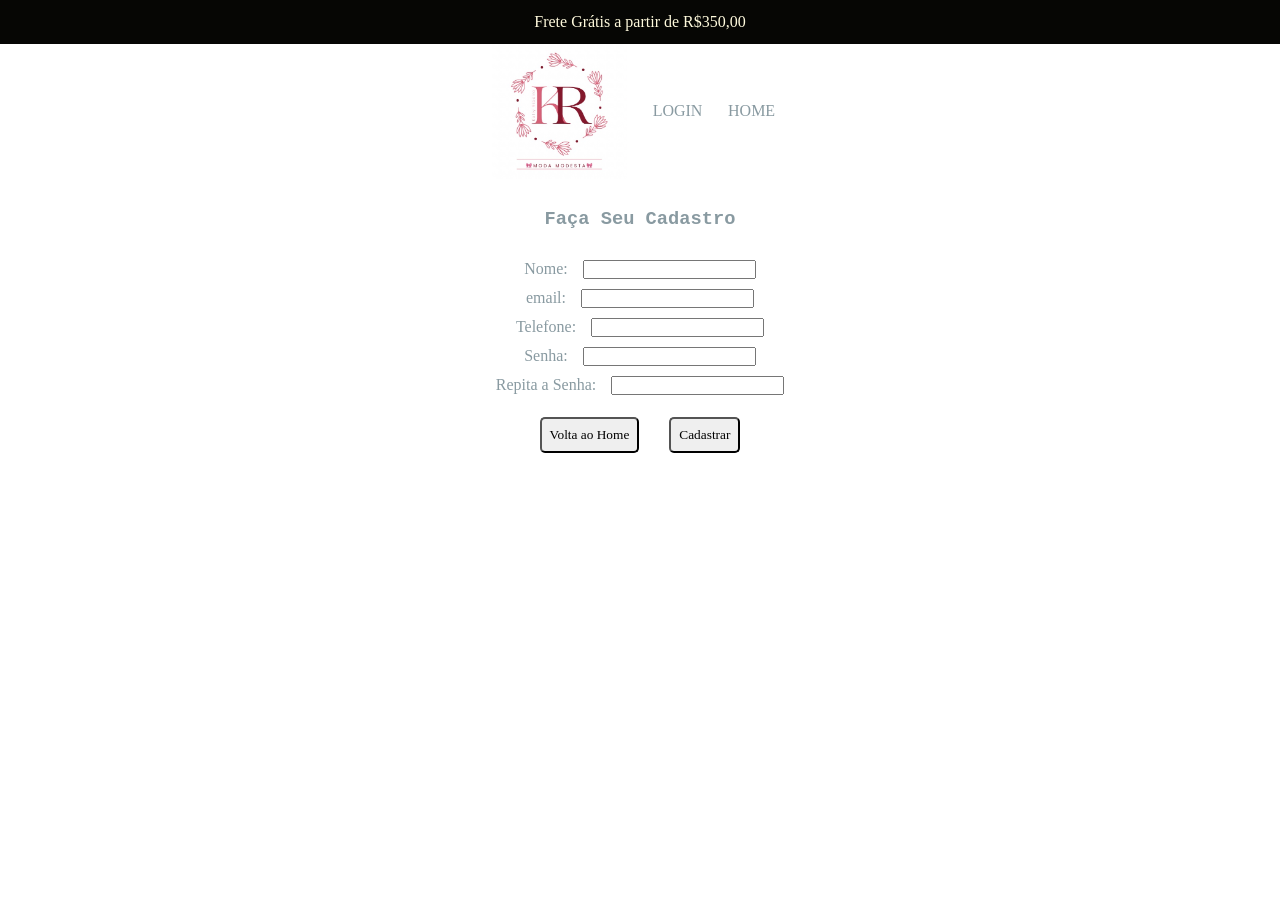
<file: cadastrar.html>
<!DOCTYPE html>
<html lang="pt-br">
    <head>
        <meta charset="UTF-8">
        <meta http-equiv="X-UA-Compatible" content="IE=edge">
       <meta name="viewport" content="width=device-width, initial-scale=1.0">
 
        <title>Cadastro</title>
        <link rel="preconnect" href="https://fonts.googleapis.com">
        <link rel="preconnect" href="https://fonts.gstatic.com" crossorigin>
        <link href="https://fonts.googleapis.com/css2?family=Poppins:ital,wght@0,100;0,200;0,300;0,400;0,500;0,600;0,700;0,800;0,900;1,100;1,200;1,300;1,400;1,500;1,600;1,700;1,800;1,900&display=swap" rel="stylesheet">
        <link rel="stylesheet" href="https://cdn.jsdelivr.net/npm/swiper@11/swiper-bundle.min.css"/>
        <link rel="preconnect" href="https://fonts.googleapis.com">
        <link rel="preconnect" href="https://fonts.gstatic.com" crossorigin>
        <link href="https://fonts.googleapis.com/css2?family=Josefin+Sans&display=swap" rel="stylesheet">    
        <link rel="stylesheet" href="./styles/style.css">
</head>

<header class="cabecalho">
    <a>Frete Grátis a partir de R$350,00</a>
</header>

<body class="">
    <div class="container__Menu">
            <img src="./assets/Logo.jpeg" class="container__Menu__logo" alt="logo">
        <a class="container__Menu__Link" href="login.html">LOGIN</a>
        <a class="container__Menu__Link" href="index.html">HOME</a>
    </div>

      <h3 class="div__cadastro__paragraph">Faça Seu Cadastro</h3>
    <div class="div__cadastro"> 
    <form action="backend/salvarUsuario.php" method="POST">  
                       
        <div class="div__cadastro">
            <label class="" for="exampleInputEmail1">Nome:</label>
            <input name="nome" type="text" id="exampleInputEmail1" aria-describedby="emailHelp">   
        </div>
        <div class="div__cadastro">
            <label for="exampleInputEmail1">email: </label>
            <input name="email" type="email" id="exampleInputEmail1" aria-describedby="emailHelp">   
        </div>
        <div class="div__cadastro">
            <label for="exampleInputEmail1">Telefone: </label>
            <input name="numero_telefone" type="number">  
        </div>

        <div class="div__cadastro">
            <label for="exampleInputPassword1">Senha: </label>
            <input name="senha" type="password" id="exampleInputPassword1">
        </div>

        <div class="div__cadastro">
            <label for="exampleInputPassword1">Repita a Senha: </label>
            <input type="password" id="exampleInputPassword1">
        </div>

        <div class="div__cadastro__buttoes">
        <a href="index.php">
            <button class="login_button" type="button">Volta ao Home</button>
        </a>

         <!--Coloca o que aqui. Eu acho que tem que cadastrar e voltar para o login.-->
            <button class="login_button" type="submit">Cadastrar</button>   
        </div>     
    </form>
    </div>
</body>

</html>
</file>
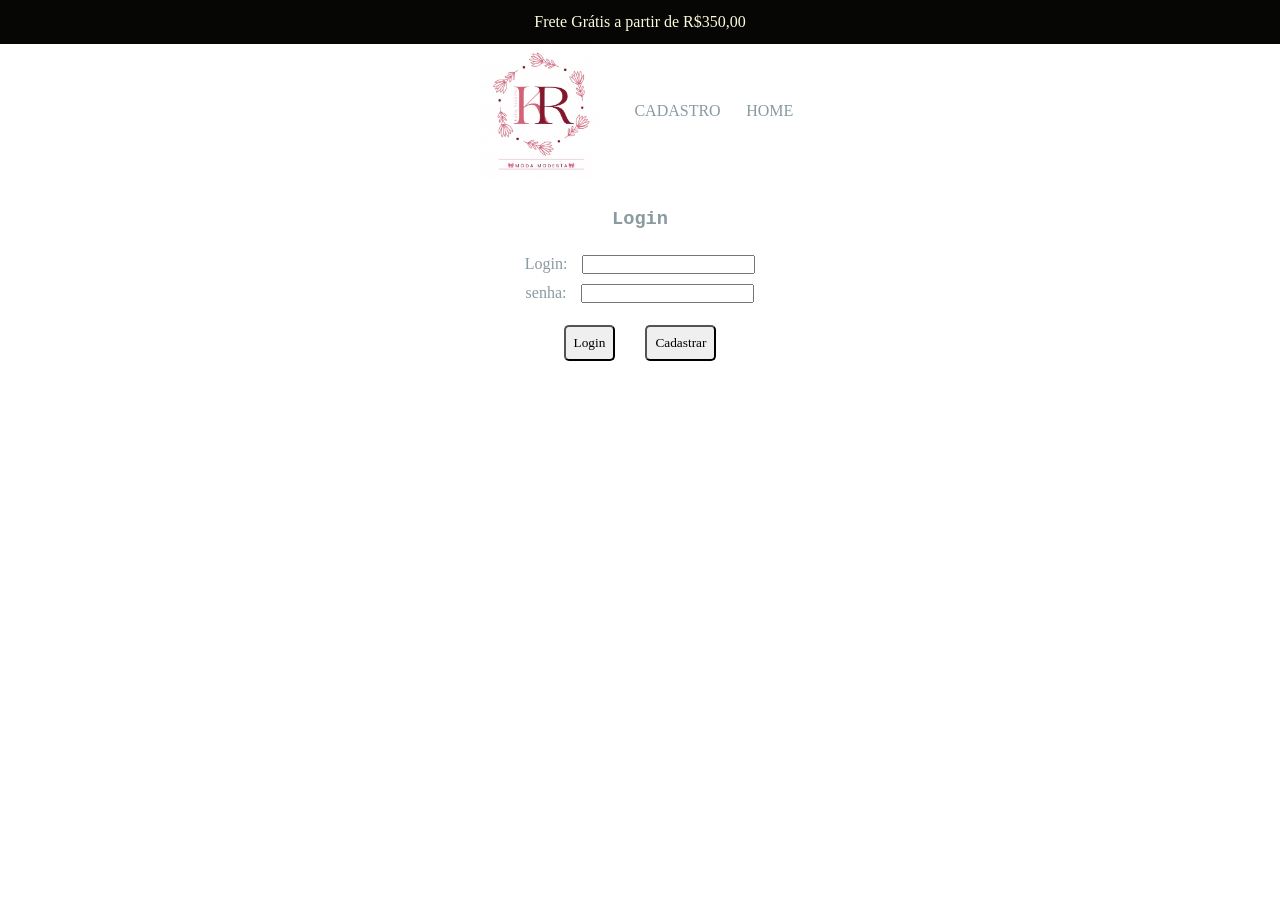
<file: login.html>
<!DOCTYPE html>
<html lang="pt-br">
    <head>
        <meta charset="UTF-8">
        <meta http-equiv="X-UA-Compatible" content="IE=edge">
       <meta name="viewport" content="width=device-width, initial-scale=1.0">
 
        <title>Cadastro</title>
        <link rel="preconnect" href="https://fonts.googleapis.com">
        <link rel="preconnect" href="https://fonts.gstatic.com" crossorigin>
        <link href="https://fonts.googleapis.com/css2?family=Poppins:ital,wght@0,100;0,200;0,300;0,400;0,500;0,600;0,700;0,800;0,900;1,100;1,200;1,300;1,400;1,500;1,600;1,700;1,800;1,900&display=swap" rel="stylesheet">
        <link rel="stylesheet" href="https://cdn.jsdelivr.net/npm/swiper@11/swiper-bundle.min.css"/>
        <link rel="preconnect" href="https://fonts.googleapis.com">
        <link rel="preconnect" href="https://fonts.gstatic.com" crossorigin>
        <link href="https://fonts.googleapis.com/css2?family=Josefin+Sans&display=swap" rel="stylesheet">    
        <link rel="stylesheet" href="./styles/style.css">
</head>

<header class="cabecalho">
    <a>Frete Grátis a partir de R$350,00</a>
</header>

<body class="">
    <div class="container__Menu">
            <img src="./assets/Logo.jpeg" class="container__Menu__logo" alt="logo">
        <a class="container__Menu__Link" href="cadastrar.html">CADASTRO</a>
        <a class="container__Menu__Link" href="index.html">HOME</a>
    </div>

    <div>
        <form>
            <h3 class="div__login">Login</h3>
            <div class="div__cadastro">
            <label class="" for="exampleInputEmail1">Login:</label>
            <input name="nome" type="text" id="exampleInputEmail1" aria-describedby="emailHelp">   
        </div>
        <div class="div__cadastro">
            <label for="exampleInputEmail1">senha: </label>
            <input name="email" type="email" id="exampleInputEmail1" aria-describedby="emailHelp">   
        </div>

        <div class="div__cadastro__buttoes">
        <a href="index.php">
            <button class="login_button" type="button">Login</button>
        </a>
        
            <button class="login_button" type="submit">Cadastrar</button>   
        </div> 
        </form>
    </div>

</body>

</html>
</file>
<file: styles/style.css>
@import url("./header.css");
@import url("./bodymenu.css");
@import url("./footer.css");
@import url("./carrosel.css");
@import url("./cadastrar.css");
@import url("./login.css");
@import url("./cadastrar_produto.css");
@import url("./tabela_adm_produtos.css");
@import url("./favoritos.css");
@import url("./carrinho.css");
@import url("./checkout.css");
@import url("./pedidofeito.css");

*{
    margin: 0;
    padding: 0;
}

html,
body{
    min-height:100vh;
}

body{
    display:flex;
    flex-direction:column;
}

.rodape{
    margin-top:auto;
}

:root {
    --cor-principal: #899AA1;
    --cor-secundaria: #FBBE9A;
    --cor-terceira: #fAD889;
    --branco: #FFFADD; 
}

.html {
  scroll-behavior: smooth;
}


@keyframes fadeInZoom {
    0% {
        opacity: 0;
        transform: scale(0.95);
    }
    100% {
        opacity: 1;
        transform: scale(1);
    }
}

.swiper-slide {
    animation: fadeInZoom 0.8s ease-in-out;
    animation-fill-mode: both;
}

.swiper-slide:nth-child(1) { animation-delay: 0.1s; }
.swiper-slide:nth-child(2) { animation-delay: 0.2s; }
.swiper-slide:nth-child(3) { animation-delay: 0.3s; }
.swiper-slide:nth-child(4) { animation-delay: 0.4s; }
.swiper-slide:nth-child(5) { animation-delay: 0.5s; }
.swiper-slide:nth-child(6) { animation-delay: 0.6s; }
.swiper-slide:nth-child(7) { animation-delay: 0.7s; }
</file>
